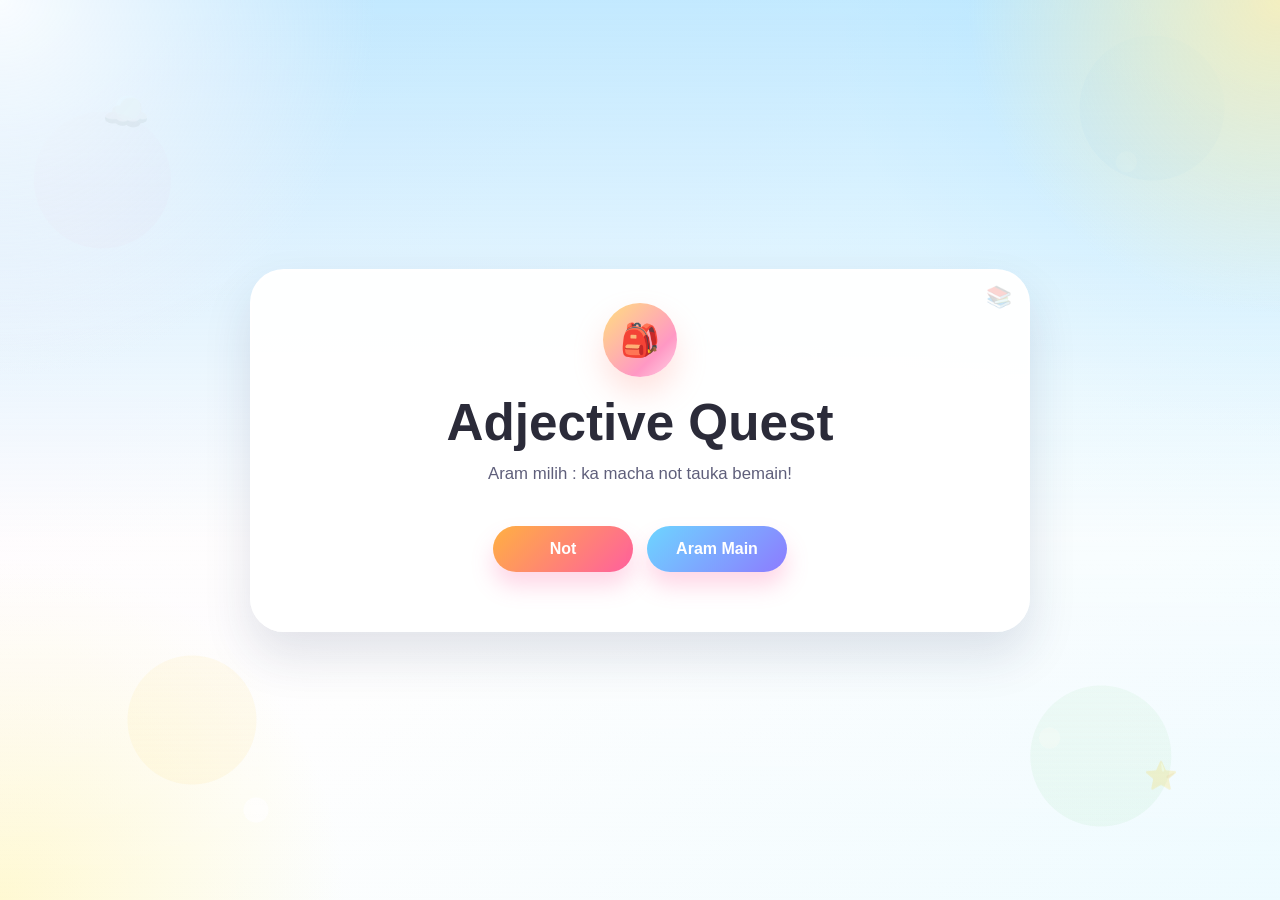
<file: index.html>
<!DOCTYPE html>
<html lang="en">
<head>
  <meta charset="UTF-8" />
  <meta name="viewport" content="width=device-width, initial-scale=1.0" />
  <title>Adjective Quest: Iban Word Battle</title>
  <link rel="stylesheet" href="style.css" />
</head>
<body>
  <div class="sky-bg"></div>
  <section id="welcomeScreen" class="front-screen">
    <div class="front-card">
      <div class="hero-badge">🎒</div>
      <h1>Adjective Quest</h1>
      <p>Aram milih : ka macha not tauka bemain!</p>
      <div class="front-actions">
        <button id="readNoteBtn" class="action-btn">Not</button>
        <button id="playGameBtn" class="action-btn secondary">Aram Main</button>
      </div>
    </div>
  </section>
  <section id="noteScreen" class="front-screen hidden">
    <div class="front-card">
      <div class="hero-badge">📝</div>
      <h1>Not Jaku Adjektif</h1>
      <p>Bisi tiga kategori Jaku Adjektif dalam Jaku Iban iya nya :</p>
      <div class="front-note">
        <div class="note-list">
          <div class="note-item">
            <span class="note-icon">📘</span>
            <div>
              <strong>Definisyen Jaku Adjektif</strong>
              <p>Jaku adjektif nya leka jaku ti nerangka gaya, gamal utai, ti konkrit tauka abstrak.</p>
            </div>
          </div>
          <div class="note-item">
            <span class="note-icon">🍏</span>
            <div>
              <strong>Definisyen Jaku Adjektif Asai</strong>
              <p>Nunjukka utai ti disepi, dipeda, didinga, disium enggau ditegu.</p>
              <p>Chunto: nyamai, pedis, kelat, pait, manis, masam, pedas, pedar, pang, masin.</p>
              <p><strong>Peda:</strong> sigat, bajik, sumbung, kamah, lawa, beresi</p>
              <p><strong>Dinga:</strong> inggar, sunyi, bedegum, temekung, semetak</p>
              <p><strong>Bau:</strong> but, ampis, angi, angit, kenas, rengut, tengung, kesing</p>
              <p><strong>Tegu:</strong> alus, kasar, lembut, lichin, tajam, lelepik, angat, chelap, begeru</p>
            </div>
          </div>
          <div class="note-item">
            <span class="note-icon">🚀</span>
            <div>
              <strong>Definisyen Jaku Adjektif Gaya</strong>
              <p>Nunjukka gaya utai pengawa nuan, cara ngagai orang utai benda.</p>
              <p>Chunto: manah, laun, berani, pandai, bagas, chundung, pintar, mentas.</p>
            </div>
          </div>
          <div class="note-item">
            <span class="note-icon">💖</span>
            <div>
              <strong>Definisyen Jaku Adjektif Emosyen</strong>
              <p>Nunjukka emosyen, geregayak ati enggau pengasai ati.</p>
              <p>Chunto: lelengau, gaga, malu, berai, nyima, merampau, lantang, senang.</p>
            </div>
          </div>
        </div>
      </div>
      <button id="backMenuBtn" class="action-btn secondary">Menu</button>
    </div>
  </section>
  <header class="hero-card hidden">
    <div class="hero-left">
      <h1>Jaku Adjektif</h1>
      <p>Adjective Quest: Iban Word Battle</p>
      <button class="action-btn" id="openWorksheetBtn_header">Latih</button>
    </div>
    <div class="hero-right">
      <div class="score-box">
        <h2>Score</h2>
        <div id="totalScore">0</div>
        <p><strong>Progress</strong></p>
        <div class="progress-track"><div id="progressBar" class="progress-fill"></div></div>
      </div>
    </div>
  </header>

  <main class="main-grid hidden">
    <!-- Interactive sections -->
    <section class="section-card game-page hidden" id="section2">
      <div class="section-header">
        <h2> Aktiviti Klasifikasyen (Drag-and-Drop)</h2>
        <p>Adar: Klasifikasyenka leka jaku ti diberi ngagai tiga kategori.</p>
      </div>
      <div class="drag-game">
        <div class="draggable-list" id="dragItems">
          <div class="drag-item" draggable="true" data-word="nyamai">nyamai</div>
          <div class="drag-item" draggable="true" data-word="masin">masin</div>
          <div class="drag-item" draggable="true" data-word="manah">manah</div>
          <div class="drag-item" draggable="true" data-word="masam">masam</div>
          <div class="drag-item" draggable="true" data-word="lelengau">lelengau</div>
          <div class="drag-item" draggable="true" data-word="laun">laun</div>
          <div class="drag-item" draggable="true" data-word="pedas">pedas</div>
          <div class="drag-item" draggable="true" data-word="gaga">gaga</div>
          <div class="drag-item" draggable="true" data-word="berani">berani</div>
        </div>
        <div class="drop-zones">
          <div class="drop-zone" data-category="asai">
            <h3>Jaku Adjektif Asai</h3>
            
          </div>
          <div class="drop-zone" data-category="gaya">
            <h3>Jaku Adjektif Gaya</h3>
            
          </div>
          <div class="drop-zone" data-category="emosyen">
            <h3>Jaku Adjektif Emosyen</h3>
            
          </div>
        </div>
      </div>
      <div class="page-controls">
        <button class="action-btn" id="checkDragBtn">Tisih</button>
        <button class="action-btn secondary page-nav-btn" id="section2PrevBtn">Prev</button>
        <button class="action-btn secondary page-nav-btn" id="section2MenuBtn">Menu</button>
        <button class="action-btn page-nav-btn" id="toMatchBtn" disabled>Next</button>
      </div>
      <p class="status-text" id="dragStatus"></p>
    </section>

    <section class="section-card game-page hidden" id="section3">
      <div class="section-header">
        <h2>Nipakka Gambar</h2>
        <p>Tipakka leka jaku enggau gambar ti betul.</p>
      </div>
      <div class="match-game" id="matchGame">
        <div class="match-column" id="matchWords"></div>
        <div class="match-column" id="matchEmojis"></div>
      </div>
      <p class="status-text" id="matchStatus"></p>
      <div class="page-controls">
        <button class="action-btn secondary page-nav-btn" id="section3PrevBtn">Prev</button>
        <button class="action-btn secondary page-nav-btn" id="section3MenuBtn">Menu</button>
        <button class="action-btn page-nav-btn" id="toQuizBtn" disabled>Next</button>
      </div>
    </section>

    <section class="section-card game-page hidden" id="section4">
      <div class="section-header">
        <h2>Aktiviti Kuiz Interaktif</h2>
        <p>Adar: Pilih saut ti betul</p>
      </div>
      <div class="quiz-card">
        <div id="quizContent">
          <div class="quiz-meta">
            <span id="quizCounter">Tanya 1 / 18</span>
            <span id="quizScore">Score: 0</span>
          </div>
          <h3 id="quizQuestion">Tekan Start </h3>
          <div class="choices" id="quizChoices"></div>
          <div class="quiz-actions">
            <button class="action-btn" id="nextQuizBtn" disabled>Next</button>
          </div>
          <p class="status-text" id="quizFeedback"></p>
        </div>
      </div>
      <div class="page-controls">
        <button class="action-btn secondary page-nav-btn" id="section4PrevBtn">Prev</button>
        <button class="action-btn secondary page-nav-btn" id="section4MenuBtn">Menu</button>
        <button class="action-btn page-nav-btn" id="toSentenceBtn" disabled>Next</button>
      </div>
    </section>

    <section class="section-card game-page hidden" id="section5">
      <div class="section-header">
        <h2> Aktiviti Ngaga Ayat</h2>
        <p>Adar: Tulis siti perenggan ti ngundan lima ayat pasal “Pengawa aku ba sekula”. Kena sekurang-kurang: dua Jaku Adjektif Asai, siti Jaku Adjektif Emosyen, dua Jaku Adjektif Gaya.</p>
      </div>
      <div class="sentence-builder">
        <textarea id="sentenceInput" rows="6" placeholder="Tulis ayat ba ditu..."></textarea>
        <button class="action-btn" id="checkSentenceBtn">Anjung saut</button>
        <p class="status-text" id="sentenceStatus"></p>
      </div>
      <div class="page-controls">
        <button class="action-btn secondary page-nav-btn" id="section5PrevBtn">Prev</button>
        <button class="action-btn secondary page-nav-btn" id="section5MenuBtn">Menu</button>
        <button class="action-btn page-nav-btn" id="finishBtn" disabled>Udah Tembu / Menu</button>
      </div>
    </section>

    <section class="section-card game-page hidden" id="sectionSummary">
      <div class="section-header">
        <h2>Mark kepenudi</h2>
        <p id="summaryMessage">Peda mark nuan ba baruh.</p>
      </div>
      <div class="summary-content">
        <p class="final-score">Mark penuh nuan: <strong id="finalScoreDisplay">0</strong> / 100</p>
        <p class="summary-text" id="finalSummaryText"></p>
      </div>
      <div class="page-controls">
        <button class="action-btn secondary page-nav-btn" id="summaryMenuBtn">Menu</button>
      </div>
    </section>

    <section class="section-card game-page hidden" id="sectionWorksheet">
      <div class="section-header">
        <h2>Latih</h2>
      </div>
      <div class="worksheet-intro">
        <p><strong>Nama:</strong> __________________________________________</p>
        <p><strong>Kelas:</strong> ____________________</p>
      </div>
      <div class="worksheet-page" id="worksheetContent">
        <h3>Pelasar Konsep Jaku Adjektif</h3>
        <p>Adar: Bacha adar lalu tulis kategori enggau betul. Ngena Jaku ADjektif: Asai, Emosyen, tauka Gaya.</p>
        <div class="worksheet-table">
          <div class="worksheet-row">
            <label>1. nyamai =</label>
            <input type="text" data-key="q1" placeholder="Asai / Emosyen / Gaya">
          </div>
          <div class="worksheet-row">
            <label>2. gaga =</label>
            <input type="text" data-key="q2" placeholder="Asai / Emosyen / Gaya">
          </div>
          <div class="worksheet-row">
            <label>3. berani =</label>
            <input type="text" data-key="q3" placeholder="Asai / Emosyen / Gaya">
          </div>
          <div class="worksheet-row">
            <label>4. manah =</label>
            <input type="text" data-key="q4" placeholder="Asai / Emosyen / Gaya">
          </div>
          <div class="worksheet-row">
            <label>5. pedas =</label>
            <input type="text" data-key="q5" placeholder="Asai / Emosyen / Gaya">
          </div>
          <div class="worksheet-row">
            <label>6. lelengau =</label>
            <input type="text" data-key="q6" placeholder="Asai / Emosyen / Gaya">
          </div>
          <div class="worksheet-row">
            <label>7. laun =</label>
            <input type="text" data-key="q7" placeholder="Asai / Emosyen / Gaya">
          </div>
          <div class="worksheet-row">
            <label>8. masin =</label>
            <input type="text" data-key="q8" placeholder="Asai / Emosyen / Gaya">
          </div>
        </div>

        <h3>4. Aktiviti Klasifikasi</h3>
        <p>Adar: Klasifikasyenka jaku ba baruh ngagai tiga kategori.</p>
        <div class="worksheet-table">
          <div class="worksheet-row">
            <label>Perkataan</label>
            <span>nyamai, gaga, manah, pedas, berani, masam, laun, lelengau</span>
          </div>
          <div class="worksheet-row">
            <label>Asai</label>
            <input type="text" data-key="q9" placeholder="Isi perkataan Asai">
          </div>
          <div class="worksheet-row">
            <label>Emosyen</label>
            <input type="text" data-key="q10" placeholder="Isi perkataan Emosyen">
          </div>
          <div class="worksheet-row">
            <label>Gaya</label>
            <input type="text" data-key="q11" placeholder="Isi perkataan Gaya">
          </div>
        </div>

        <h3>Aktiviti Nipakka Gambar</h3>
        <p>Adar: Bepelasarka gambar, lis jaku adjektif ti engkeman.</p>
        <div class="worksheet-table">
          <div class="worksheet-row">
            <label>Gambar 1</label>
            <input type="text" data-key="q12" placeholder="(Contoh: berani)">
          </div>
          <div class="worksheet-row">
            <label>Gambar 2</label>
            <input type="text" data-key="q13" placeholder="(Contoh: gaga)">
          </div>
          <div class="worksheet-row">
            <label>Gambar 3</label>
            <input type="text" data-key="q14" placeholder="(Contoh: nyamai)">
          </div>
          <div class="worksheet-row">
            <label>Gambar 4</label>
            <input type="text" data-key="q15" placeholder="(Contoh: pedas)">
          </div>
        </div>

        <h3>Saut Betulis</h3>
        <p>Adar: Saut tanya tu enggau betul.</p>
        <div class="worksheet-table">
          <div class="worksheet-row">
            <label>1. Apai kategoriJaku Adjektif?</label>
            <input type="text" data-key="q16" placeholder="Saut pandak">
          </div>
          <div class="worksheet-row">
            <label>2. Beri siti chunto Jaku Adjektif Emosyen.</label>
            <input type="text" data-key="q17" placeholder="Saut pandak">
          </div>
          <div class="worksheet-row">
            <label>3. Bisi dua Jaku Adjektif Gaya.</label>
            <input type="text" data-key="q18" placeholder="Saut pandak">
          </div>
        </div>

        <h3>Aktiviti Ngaga Ayat</h3>
        <p>Adar: Tulis siti perenggan ti ngundan lima ayat pasal “Pengawa aku ba sekula”. Gunakan dua Jaku Adjektif Asai, sati Jaku Adjektif Emosyen, dua Jaku Adjektif Gaya.</p>
        <textarea data-key="q19" rows="5" placeholder="Tulis ayat ba ditu..."></textarea>
      </div>
      <p class="status-text" id="worksheetStatus"></p>
      <div class="page-controls">
        <button class="action-btn" id="checkWorksheetBtn">Tisih saut</button>
        <button class="action-btn" id="worksheetPrintBtn">Cetak Latih</button>
        <button class="action-btn secondary page-nav-btn" id="worksheetQuizBtn">Aram main</button>
        <button class="action-btn secondary page-nav-btn" id="worksheetMenuBtn">Menu</button>
      </div>
    </section>
  </main>

  <div id="confettiContainer"></div>
  <script src="script.js"></script>
</body>
</html>
</file>
<file: style.css>
:root {
  --pink: #ffb6d5;
  --blue: #8cc8ff;
  --yellow: #fff68f;
  --green: #b1f3b1;
  --purple: #d4b3ff;
  --text: #2b2b39;
  --muted: #5f5f7b;
}

* {
  box-sizing: border-box;
}

body {
  margin: 0;
  font-family: "Trebuchet MS", "Comic Sans MS", "Comic Sans", cursive, sans-serif;
  background:
    radial-gradient(circle at top left, rgba(255, 231, 240, 0.95), transparent 24%),
    radial-gradient(circle at top right, rgba(215, 240, 255, 0.95), transparent 28%),
    radial-gradient(circle at bottom left, rgba(255, 248, 200, 0.8), transparent 22%),
    linear-gradient(135deg, #fff8fd 0%, #fefefe 48%, #eefbff 100%);
  color: var(--text);
  overflow-x: hidden;
  min-height: 100vh;
  position: relative;
}

body::before,
body::after {
  content: "";
  position: fixed;
  inset: 0;
  pointer-events: none;
  z-index: -2;
}

body::before {
  background:
    radial-gradient(circle at 10% 12%, rgba(255,255,255,0.75) 0 12px, transparent 13px),
    radial-gradient(circle at 88% 18%, rgba(255,255,255,0.7) 0 10px, transparent 11px),
    radial-gradient(circle at 20% 90%, rgba(255,255,255,0.7) 0 12px, transparent 13px),
    radial-gradient(circle at 82% 82%, rgba(255,255,255,0.7) 0 10px, transparent 11px);
  opacity: 0.9;
}

body::after {
  background:
    radial-gradient(circle at 8% 20%, rgba(255, 191, 210, 0.18) 0 68px, transparent 69px),
    radial-gradient(circle at 90% 12%, rgba(140, 200, 255, 0.16) 0 72px, transparent 73px),
    radial-gradient(circle at 15% 80%, rgba(255, 225, 135, 0.16) 0 64px, transparent 65px),
    radial-gradient(circle at 86% 84%, rgba(184, 231, 198, 0.2) 0 70px, transparent 71px);
  animation: drift 14s ease-in-out infinite alternate;
}

.sky-bg {
  position: fixed;
  inset: 0;
  background:
    radial-gradient(circle at top left, rgba(255,255,255,0.9), transparent 24%),
    radial-gradient(circle at top right, rgba(255,240,180,0.84), transparent 20%),
    linear-gradient(180deg, rgba(166, 224, 255, 0.68) 0%, rgba(255,255,255,0.3) 60%, transparent 100%);
  pointer-events: none;
  z-index: -1;
}

.sky-bg::before,
.sky-bg::after {
  content: "✏️";
  position: absolute;
  font-size: 2rem;
  opacity: 0.25;
  filter: saturate(0.8);
}

.sky-bg::before {
  content: "☁️";
  top: 10%;
  left: 8%;
  font-size: 2.4rem;
  animation: bob 5s ease-in-out infinite;
}

.sky-bg::after {
  content: "⭐";
  bottom: 12%;
  right: 8%;
  font-size: 1.7rem;
  animation: bob 4s ease-in-out infinite reverse;
}

.hidden {
  display: none !important;
}

.game-page {
  display: block;
}

.page-nav-btn {
  margin-top: 16px;
  background: linear-gradient(135deg, #76e2ff, #8b6dff);
}

.front-screen {
  min-height: 100vh;
  display: grid;
  place-items: center;
  padding: 24px;
}

.front-card,
.header.hero-card,
.section-card,
.score-box {
  position: relative;
  overflow: hidden;
}

.front-card {
  width: min(780px, 100%);
  border-radius: 34px;
  padding: 32px;
  background: rgba(255,255,255,0.96);
  border: 2px solid rgba(255,255,255,0.95);
  box-shadow: 0 24px 48px rgba(29, 48, 93, 0.13), inset 0 1px 0 rgba(255,255,255,0.8);
  text-align: center;
  animation: float 1.2s ease;
}

.front-card::before,
.hero-card::before,
.section-card::before {
  content: "📚";
  position: absolute;
  top: 14px;
  right: 16px;
  font-size: 1.3rem;
  opacity: 0.22;
}

.hero-badge {
  width: 74px;
  height: 74px;
  margin: 0 auto 16px;
  border-radius: 50%;
  display: grid;
  place-items: center;
  font-size: 2rem;
  background: linear-gradient(135deg, #ffdf7e, #ff98c4 70%, #ffd3e5);
  color: white;
  box-shadow: 0 16px 30px rgba(255, 165, 156, 0.32);
}

.front-card h1 {
  margin: 0 0 12px;
  font-size: clamp(2.5rem, 4vw, 3.8rem);
}

.front-card p {
  color: var(--muted);
  font-size: 1.05rem;
  margin: 0 0 24px;
}

.front-actions {
  display: flex;
  flex-wrap: wrap;
  gap: 14px;
  justify-content: center;
  margin-bottom: 26px;
}

.front-note {
  text-align: left;
  padding: 18px 20px;
  border-radius: 24px;
  background: linear-gradient(135deg, #f8fdff, #fff6f3);
  border: 1px dashed rgba(255, 182, 193, 0.7);
  box-shadow: inset 0 1px 0 rgba(255,255,255,0.8);
}

.front-note h3 {
  margin: 0 0 10px;
}

.front-note ul {
  margin: 0;
  padding-left: 18px;
  color: #4b4b6d;
}

.front-note li {
  margin-bottom: 10px;
  font-weight: 700;
}

.action-btn.secondary {
  background: linear-gradient(135deg, #6dd5ff, #8d7bff);
}

@keyframes float {
  from {
    transform: translateY(15px);
    opacity: 0;
  }
  to {
    transform: translateY(0);
    opacity: 1;
  }
}

@keyframes drift {
  from {
    transform: translate3d(0, 0, 0);
  }
  to {
    transform: translate3d(-12px, 14px, 0);
  }
}

@keyframes bob {
  0%,
  100% {
    transform: translateY(0);
  }
  50% {
    transform: translateY(-8px);
  }
}

header.hero-card {
  margin: 20px auto;
  max-width: 1160px;
  padding: 24px;
  border-radius: 32px;
  background: rgba(255,255,255,0.95);
  border: 2px solid rgba(255,255,255,0.95);
  box-shadow: 0 18px 40px rgba(37, 45, 66, 0.12), inset 0 1px 0 rgba(255,255,255,0.82);
  display: grid;
  grid-template-columns: 1.7fr 1fr;
  gap: 20px;
  align-items: center;
}

.hero-left h1 {
  margin: 0 0 12px;
  font-size: clamp(2.2rem, 3vw, 3.5rem);
  letter-spacing: -1px;
}

.hero-left p {
  margin: 0 0 14px;
  font-size: 1.1rem;
  color: var(--muted);
}

.hero-tags {
  display: flex;
  flex-wrap: wrap;
  gap: 10px;
}

.hero-tags span {
  background: rgba(255, 238, 180, 0.9);
  border: 2px solid rgba(255,255,255,0.8);
  border-radius: 999px;
  padding: 10px 14px;
  font-weight: 700;
  box-shadow: 0 8px 16px rgba(0,0,0,0.05);
}

.score-box {
  border-radius: 28px;
  background: linear-gradient(180deg, rgba(255,255,255,0.96), #fff0ec);
  padding: 18px;
  text-align: center;
  box-shadow: inset 0 1px 0 rgba(255,255,255,0.8), 0 12px 24px rgba(255, 172, 148, 0.18);
}

.score-box h2 {
  margin: 0;
  font-size: 1.1rem;
}

#totalScore {
  margin: 14px 0;
  font-size: 3rem;
  color: #ff6b6b;
}

.progress-track {
  width: 100%;
  height: 16px;
  background: #f1f3ff;
  border-radius: 999px;
  overflow: hidden;
}

.progress-fill {
  width: 0%;
  height: 100%;
  background: linear-gradient(90deg, #ffcd4d, #7ee8fa);
  transition: width 0.7s ease;
}

.main-grid {
  max-width: 1160px;
  margin: 0 auto 40px;
  padding: 0 18px 24px;
  display: grid;
  gap: 24px;
}

.section-card {
  padding: 22px;
  border-radius: 30px;
  background: rgba(255,255,255,0.96);
  border: 2px solid rgba(255,255,255,0.95);
  box-shadow: 0 18px 36px rgba(56, 78, 121, 0.1), inset 0 1px 0 rgba(255,255,255,0.8);
}

.section-card::after {
  content: "✨";
  position: absolute;
  bottom: 12px;
  right: 12px;
  font-size: 1rem;
  opacity: 0.24;
}

.section-header h2 {
  margin: 0 0 8px;
  font-size: 1.5rem;
}

.section-header p {
  margin: 0;
  color: var(--muted);
}

.card-row {
  display: grid;
  grid-template-columns: repeat(3, minmax(0, 1fr));
  gap: 18px;
  margin-top: 18px;
}

.info-card {
  min-height: 170px;
  border-radius: 24px;
  position: relative;
  transform-style: preserve-3d;
  transition: transform 0.7s ease;
  cursor: pointer;
}

.info-card:hover {
  transform: rotateY(180deg);
}

.card-front, .card-back {
  position: absolute;
  inset: 0;
  border-radius: 24px;
  display: flex;
  align-items: center;
  justify-content: center;
  padding: 18px;
  text-align: center;
  font-size: 1.1rem;
  font-weight: 700;
  color: #2d2d40;
  backface-visibility: hidden;
}

.card-front {
  background: linear-gradient(135deg, #ffd2dc, #fffdc8);
}

.card-back {
  background: linear-gradient(135deg, #c8f7ff, #d8c9ff);
  transform: rotateY(180deg);
}

.drag-game {
  display: grid;
  grid-template-columns: 1fr 1.3fr;
  gap: 18px;
  align-items: start;
  margin-top: 18px;
}

.draggable-list {
  display: grid;
  gap: 12px;
}

.drag-item {
  padding: 16px 18px;
  border-radius: 18px;
  background: linear-gradient(135deg, #fff0f3, #fff7c3);
  border: 2px solid #ffe1e8;
  box-shadow: 0 12px 22px rgba(249, 181, 212, 0.18);
  cursor: grab;
  font-weight: 800;
  text-align: center;
  user-select: none;
  touch-action: manipulation;
  transition: transform 0.2s ease, box-shadow 0.2s ease;
}

.drag-item:active {
  transform: scale(0.98);
}

.drag-item.selected {
  outline: 3px solid #ff6b6b;
  transform: scale(1.02);
  box-shadow: 0 0 0 4px rgba(255, 107, 166, 0.2);
}

.drop-zones {
  display: grid;
  gap: 14px;
}

.drop-zone {
  min-height: 130px;
  border-radius: 24px;
  border: 3px dashed rgba(135, 206, 235, 0.75);
  padding: 18px;
  background: rgba(255,255,255,0.7);
  transition: background 0.3s ease, border-color 0.3s ease;
}

@media (max-width: 800px) {
  .drag-game {
    grid-template-columns: 1fr;
  }

  .drag-item {
    padding: 14px 16px;
  }

  .drop-zone {
    min-height: 110px;
  }
}

.drop-zone.drag-over {
  background: rgba(240,255,255,0.95);
  border-color: #6ad1ff;
}

.drop-zone h3 {
  margin: 0 0 8px;
}

.action-btn {
  width: fit-content;
  min-width: 140px;
  margin-top: 18px;
  padding: 14px 26px;
  border: none;
  border-radius: 999px;
  background: linear-gradient(135deg, #ffb042, #ff5f9e);
  color: white;
  font-size: 1rem;
  font-weight: 800;
  cursor: pointer;
  text-align: center;
  box-shadow: 0 14px 22px rgba(255, 95, 158, 0.25);
  transition: transform 0.2s ease, box-shadow 0.2s ease;
}

.action-btn:hover {
  transform: translateY(-2px);
  box-shadow: 0 18px 28px rgba(255, 107, 166, 0.3);
}

.action-btn:disabled {
  opacity: 0.55;
  cursor: not-allowed;
  transform: none;
  box-shadow: none;
}

.page-controls {
  margin-top: 16px;
  display: flex;
  flex-wrap: wrap;
  gap: 12px;
  justify-content: flex-start;
}

.status-text {
  margin-top: 14px;
  font-size: 0.98rem;
  min-height: 1.4rem;
  font-weight: 700;
}

.quiz-card .status-text {
  text-align: center;
  width: 100%;
  margin: 18px auto 0;
}

.match-game {
  display: grid;
  grid-template-columns: 1fr 1fr;
  gap: 18px;
  margin-top: 18px;
}

.match-column {
  display: grid;
  gap: 12px;
}

.match-card {
  padding: 18px;
  border-radius: 22px;
  background: linear-gradient(135deg, #e5f7ff, #fff4da);
  border: 2px solid rgba(255,255,255,0.7);
  cursor: pointer;
  font-weight: 800;
  box-shadow: 0 12px 20px rgba(135, 206, 250, 0.16);
  transition: transform 0.2s ease, background 0.2s ease;
}

.match-card:hover {
  transform: translateY(-2px);
}

.match-card.selected {
  background: #ffe5ff;
  border-color: #ff8ce5;
}

.match-card.correct {
  background: #d4ffdd;
}

.match-card img {
  width: 100%;
  height: auto;
  display: block;
  border-radius: 16px;
}

.match-image-card {
  padding: 8px;
}

.worksheet-table {
  margin-top: 20px;
  display: grid;
  gap: 14px;
}

.worksheet-row {
  display: flex;
  flex-direction: column;
  gap: 8px;
}

.worksheet-row label {
  font-weight: 700;
  color: #2b2b39;
}

.worksheet-row span {
  color: #4f4f6d;
}

.worksheet-row input,
.worksheet-row textarea {
  width: 100%;
  border-radius: 16px;
  border: 1px solid rgba(134, 133, 177, 0.28);
  padding: 14px 16px;
  font-size: 1rem;
  background: #fff;
}

.worksheet-row textarea {
  min-height: 120px;
  resize: vertical;
}

.quiz-card {
  margin-top: 18px;
  padding: 20px;
  border-radius: 28px;
  background: linear-gradient(135deg, #fff7e0, #e7f7ff);
}

.quiz-meta {
  display: flex;
  justify-content: space-between;
  gap: 12px;
  margin-bottom: 16px;
  font-weight: 800;
  color: #4c4c6d;
}

#quizQuestion {
  margin: 0 0 18px;
  font-size: 1.3rem;
}

.choices {
  display: grid;
  gap: 12px;
}

.choice-btn {
  border: none;
  border-radius: 20px;
  background: white;
  padding: 14px 18px;
  font-size: 1rem;
  font-weight: 700;
  cursor: pointer;
  box-shadow: 0 10px 18px rgba(130, 109, 255, 0.12);
  transition: transform 0.2s ease, background 0.2s ease, color 0.2s ease;
}

.choice-btn:hover {
  transform: translateY(-2px);
  background: #f7f4ff;
}

.choice-btn.correct {
  background: #c5ffcf;
}

.choice-btn.wrong {
  background: #ffcdcd;
}

.quiz-actions {
  display: flex;
  flex-wrap: wrap;
  gap: 12px;
  margin-top: 16px;
  justify-content: center;
  align-items: center;
}

.sentence-builder {
  margin-top: 18px;
  display: grid;
  gap: 14px;
}

textarea {
  width: 100%;
  border-radius: 20px;
  border: 2px solid rgba(255,255,255,0.85);
  padding: 18px;
  resize: vertical;
  font-size: 1rem;
  font-family: inherit;
  background: #fffdfa;
  box-shadow: 0 14px 24px rgba(228, 182, 255, 0.14);
}

#confettiContainer {
  position: fixed;
  inset: 0;
  pointer-events: none;
  z-index: 10;
}

.confetti-piece {
  position: absolute;
  width: 10px;
  height: 10px;
  border-radius: 50%;
  opacity: 0.9;
  animation: fall 1.2s ease-out forwards;
}

@keyframes fall {
  to {
    transform: translate(var(--tx), 120vh) rotate(720deg);
    opacity: 0;
  }
}

@media (max-width: 900px) {
  .hero-card {
    grid-template-columns: 1fr;
  }
  .card-row, .drag-game, .match-game {
    grid-template-columns: 1fr;
  }
}

@media (max-width: 600px) {
  .hero-card {
    padding: 18px;
  }
  .action-btn {
    width: 100%;
  }
}

@media print {
  body {
    background: white;
    color: #000;
  }

  body * {
    display: none !important;
    visibility: hidden !important;
  }

  #sectionWorksheet,
  #sectionWorksheet * {
    display: block !important;
    visibility: visible !important;
  }

  #sectionWorksheet {
    position: static !important;
    width: 100% !important;
    padding: 0 !important;
    box-shadow: none !important;
    border: none !important;
    background: transparent !important;
  }

  #sectionWorksheet.hidden {
    display: block !important;
    visibility: visible !important;
  }

  .page-controls,
  .front-screen,
  header.hero-card,
  .score-box,
  #confettiContainer,
  .status-text,
  .action-btn {
    display: none !important;
  }

  .worksheet-page {
    padding: 0 !important;
    background: transparent !important;
  }

  .worksheet-row input,
  .worksheet-row textarea {
    border: 1px solid #000 !important;
    background: #fff !important;
  }
}
</file>
